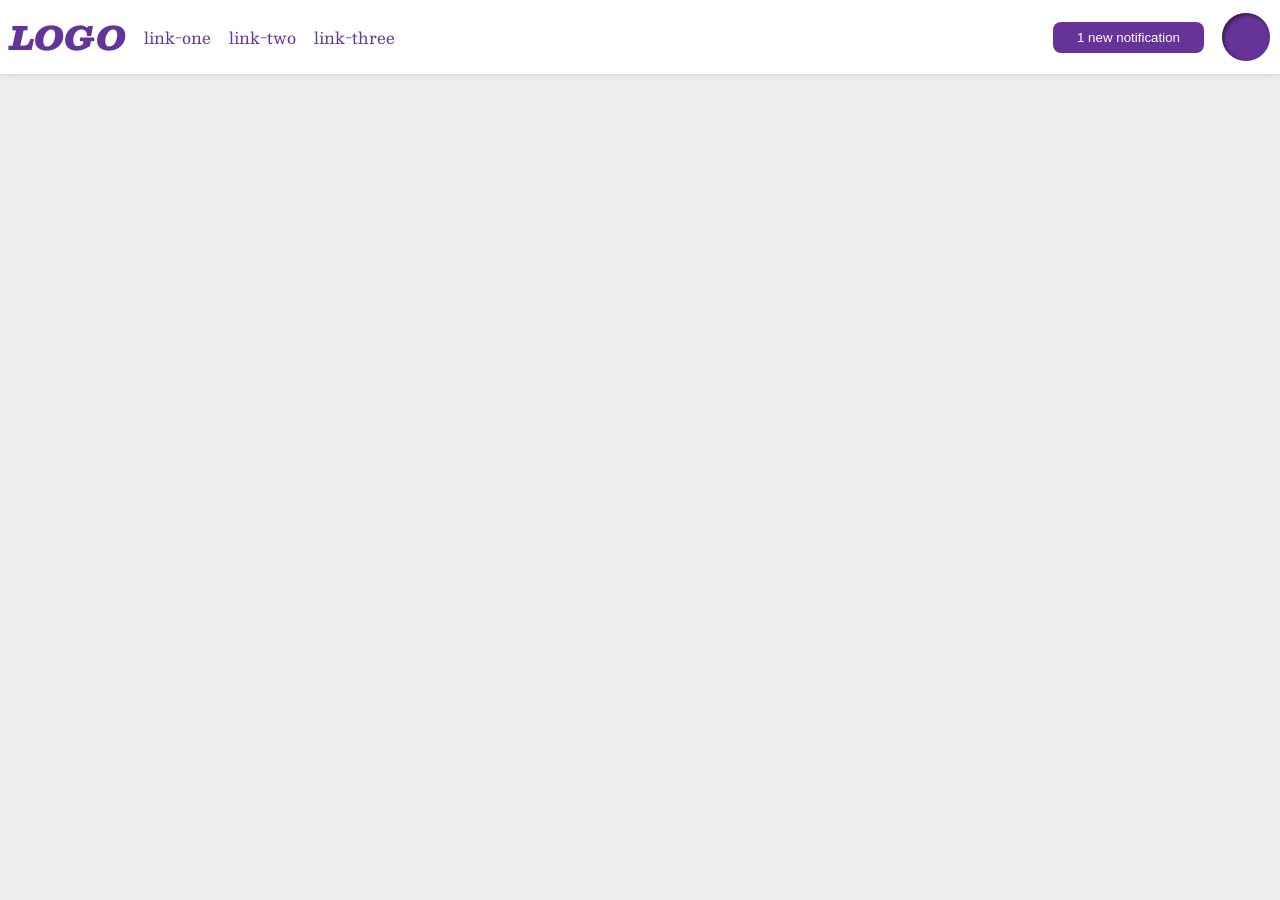
<file: foundations/flex/03-flex-header-2/index.html>
<!DOCTYPE html>
<html lang="en">
  <head>
    <meta charset="UTF-8">
    <meta http-equiv="X-UA-Compatible" content="IE=edge">
    <meta name="viewport" content="width=device-width, initial-scale=1.0">
    <title>Flex Header 2</title>
    <link rel="stylesheet" href="style.css">
  </head>
  <body>
    <div class="header">
      <div class ="left">
        <div class="logo">
          LOGO
        </div>
        <ul class="links">
          <li><a href="https://google.com">link-one</a></li>
          <li><a href="https://google.com">link-two</a></li>
          <li><a href="https://google.com">link-three</a></li>
        </ul>
      </div>
      <div class="right">
        <button class="notifications">
          1 new notification
        </button>
        <div class="profile-image"></div>
      </div>
    </div>
  </body>
</html>
</file>
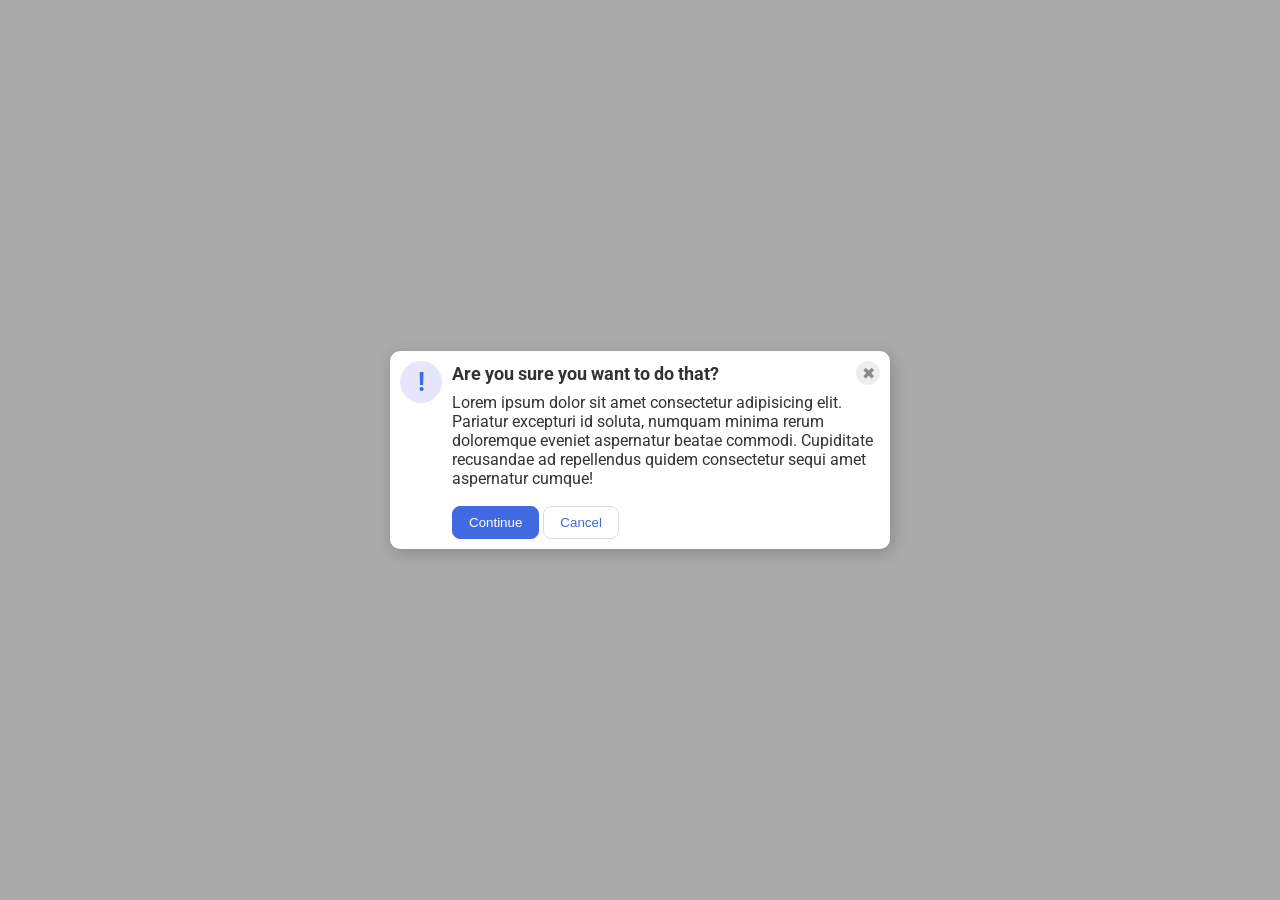
<file: foundations/flex/05-flex-modal/index.html>
<!DOCTYPE html>
<html lang="en">
  <head>
    <meta charset="UTF-8">
    <meta http-equiv="X-UA-Compatible" content="IE=edge">
    <meta name="viewport" content="width=device-width, initial-scale=1.0">
    <link rel="stylesheet" href="style.css">
    <title>Modal</title>
  </head>
  <body>
    <div class="modal">
      <div class="icon">!</div>
      <div class ="container">
        <div class="header">Are you sure you want to do that?
          <button class="close-button">✖</button>
        </div>
        <div class="text">Lorem ipsum dolor sit amet consectetur adipisicing elit. Pariatur excepturi id soluta, numquam minima rerum doloremque eveniet aspernatur beatae commodi. Cupiditate recusandae ad repellendus quidem consectetur sequi amet aspernatur cumque!</div>
        <button class="continue">Continue</button>
        <button class="cancel">Cancel</button>
      </div>
    </div>
  </body>
</html>
</file>
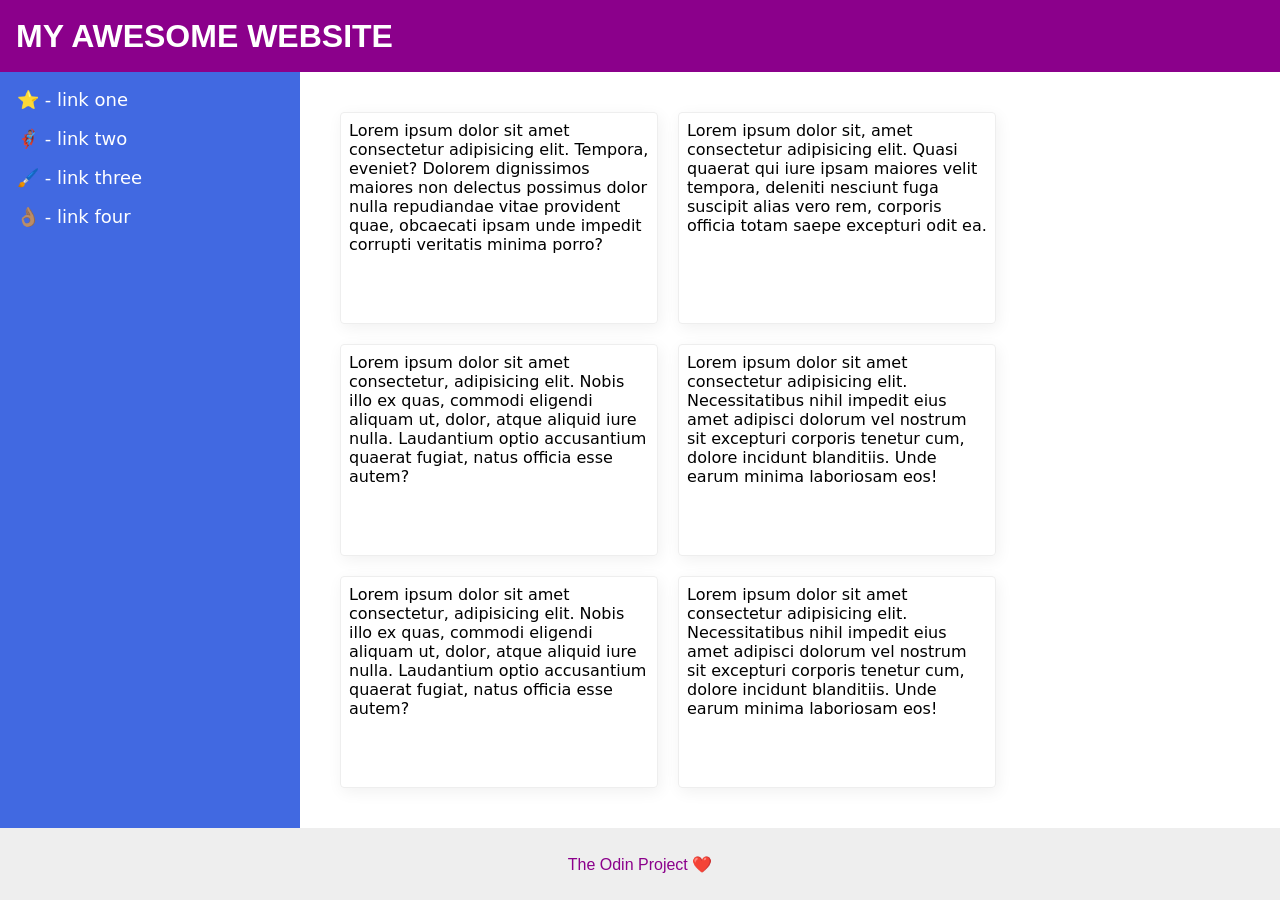
<file: foundations/flex/07-flex-layout-2/index.html>
<!DOCTYPE html>
<html lang="en">
  <head>
    <meta charset="UTF-8">
    <meta http-equiv="X-UA-Compatible" content="IE=edge">
    <meta name="viewport" content="width=device-width, initial-scale=1.0">
    <title>The Holy Grail</title>
    <link rel="stylesheet" href="style.css">
  </head>
  <body>
    <div class="header">
      MY AWESOME WEBSITE
    </div>
    <div class="center">
      <div class="sidebar">
        <ul>
          <li><a href="#">⭐ - link one</a></li>
          <li><a href="#">🦸🏽‍♂️ - link two</a></li>
          <li><a href="#">🖌️ - link three</a></li>
          <li><a href="#">👌🏽 - link four</a></li>
        </ul>
      </div>
      <div class="container">
        <div class="card">Lorem ipsum dolor sit amet consectetur adipisicing elit. Tempora, eveniet? Dolorem dignissimos maiores non delectus possimus dolor nulla repudiandae vitae provident quae, obcaecati ipsam unde impedit corrupti veritatis minima porro?</div>
        <div class="card">Lorem ipsum dolor sit, amet consectetur adipisicing elit. Quasi quaerat qui iure ipsam maiores velit tempora, deleniti nesciunt fuga suscipit alias vero rem, corporis officia totam saepe excepturi odit ea.</div>
        <div class="card">Lorem ipsum dolor sit amet consectetur, adipisicing elit. Nobis illo ex quas, commodi eligendi aliquam ut, dolor, atque aliquid iure nulla. Laudantium optio accusantium quaerat fugiat, natus officia esse autem?</div>
        <div class="card">Lorem ipsum dolor sit amet consectetur adipisicing elit. Necessitatibus nihil impedit eius amet adipisci dolorum vel nostrum sit excepturi corporis tenetur cum, dolore incidunt blanditiis. Unde earum minima laboriosam eos!</div>
        <div class="card">Lorem ipsum dolor sit amet consectetur, adipisicing elit. Nobis illo ex quas, commodi eligendi aliquam ut, dolor, atque aliquid iure nulla. Laudantium optio accusantium quaerat fugiat, natus officia esse autem?</div>
        <div class="card">Lorem ipsum dolor sit amet consectetur adipisicing elit. Necessitatibus nihil impedit eius amet adipisci dolorum vel nostrum sit excepturi corporis tenetur cum, dolore incidunt blanditiis. Unde earum minima laboriosam eos!</div>
      </div>
    </div>

    <div class="footer">
      The Odin Project ❤️
      
    </div>
  </body>
</html>
</file>
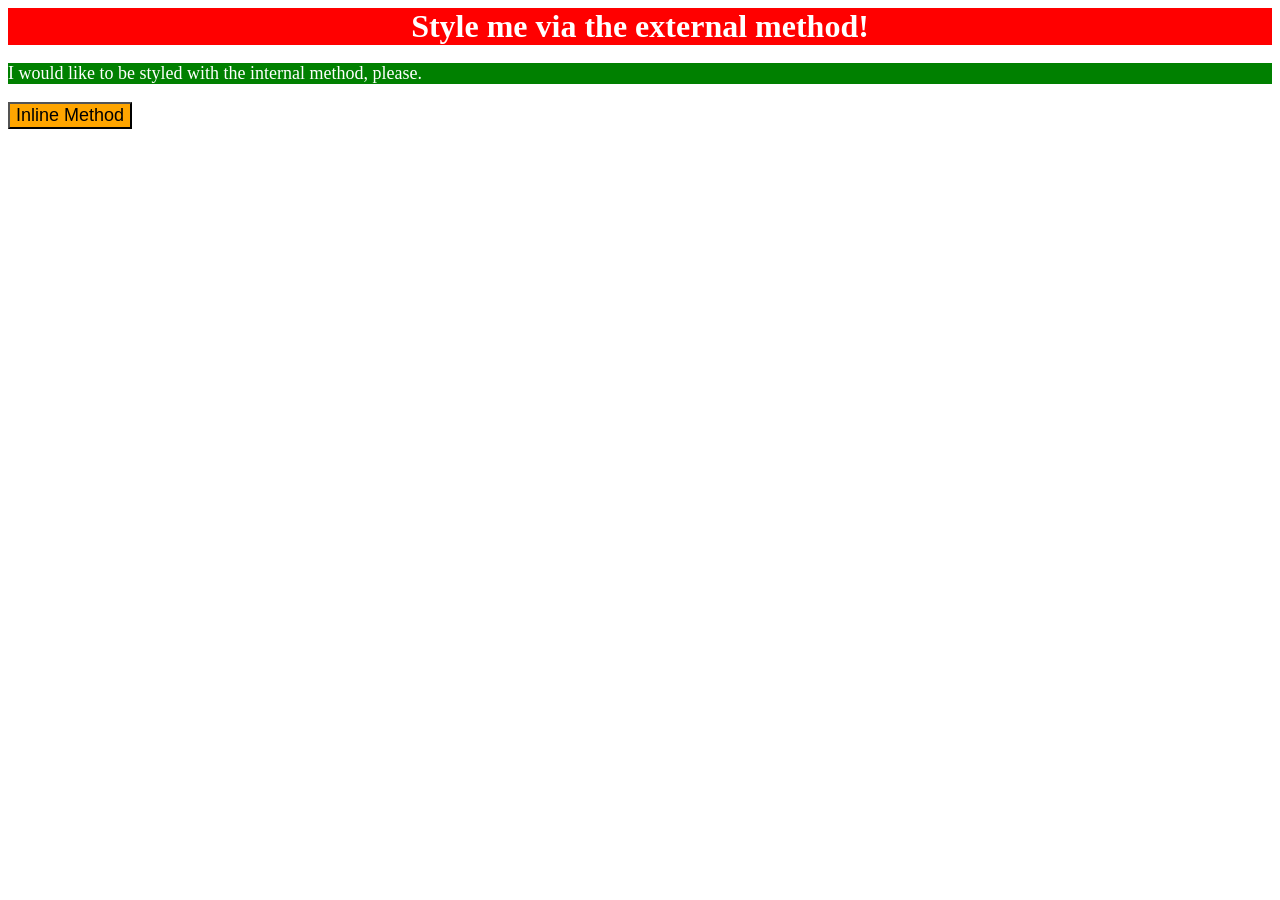
<file: foundations/intro-to-css/01-css-methods/index.html>
<!DOCTYPE html>
<html lang="en">
  <head>
    <meta charset="UTF-8">
    <meta http-equiv="X-UA-Compatible" content="IE=edge">
    <meta name="viewport" content="width=device-width, initial-scale=1.0">
    <title>Methods for Adding CSS</title>
    <link rel="stylesheet" href="styles.css">
    <style>
      p{
        background-color: green;
        color: white;
        font-size: 18px;
      }
    </style>
  </head>
  <body>
    <div>Style me via the external method!</div>
    <p>I would like to be styled with the internal method, please.</p>
    <button style="background-color: orange; font-size: 18px;">Inline Method</button>
  </body>
</html>
</file>
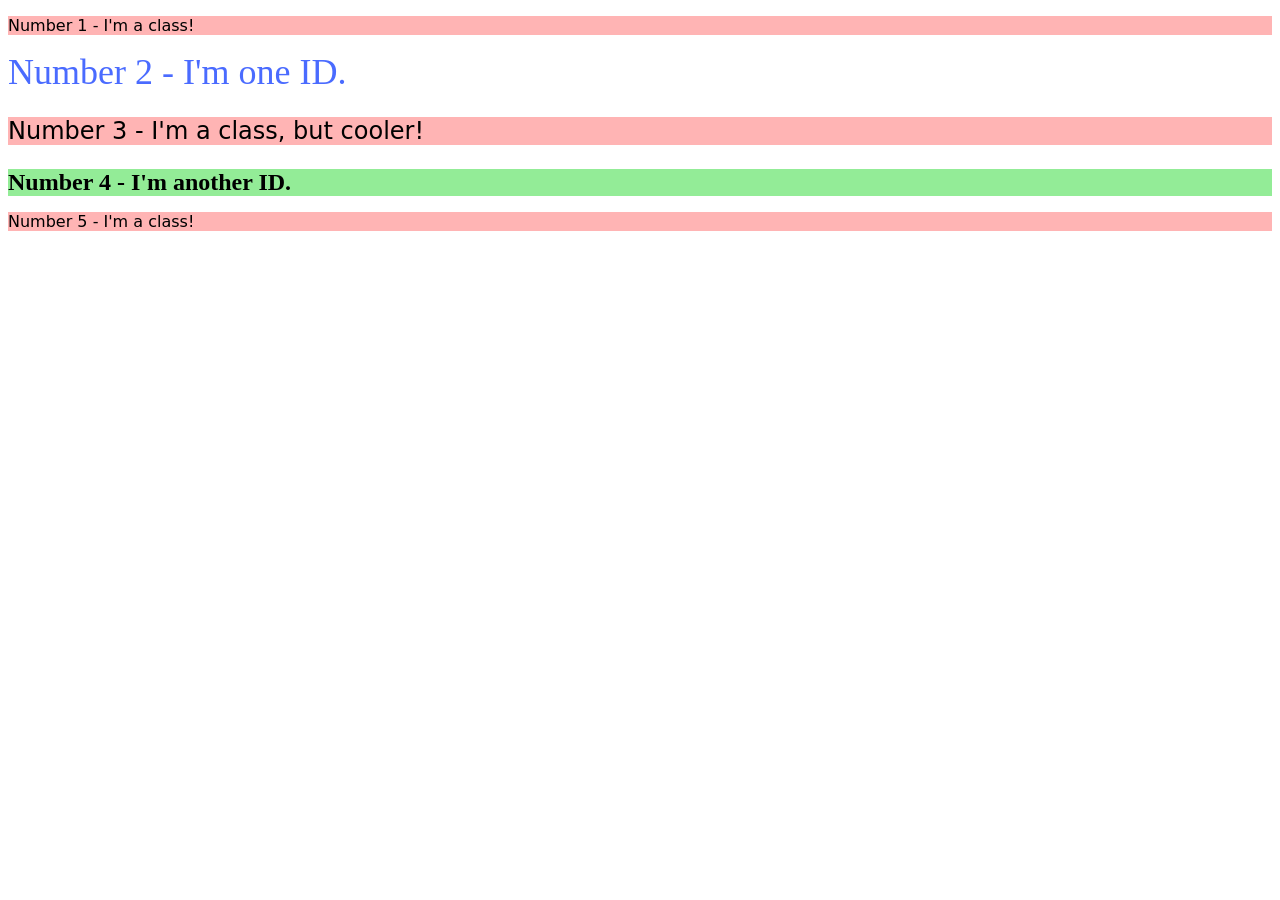
<file: foundations/intro-to-css/02-class-id-selectors/index.html>
<!DOCTYPE html>
<html lang="en">
  <head>
    <meta charset="UTF-8">
    <meta http-equiv="X-UA-Compatible" content="IE=edge">
    <meta name="viewport" content="width=device-width, initial-scale=1.0">
    <title>Class and ID Selectors</title>
    <link rel="stylesheet" href="style.css">
  </head>
  <body>
    <p class="odd">Number 1 - I'm a class!</p>
    <div id="two" >Number 2 - I'm one ID.</div>
    <p class="odd adjust-font-size">Number 3 - I'm a class, but cooler!</p>
    <div id="four" class="adjust-font-size">Number 4 - I'm another ID.</div>
    <p class="odd">Number 5 - I'm a class!</p>
  </body>
</html>
</file>
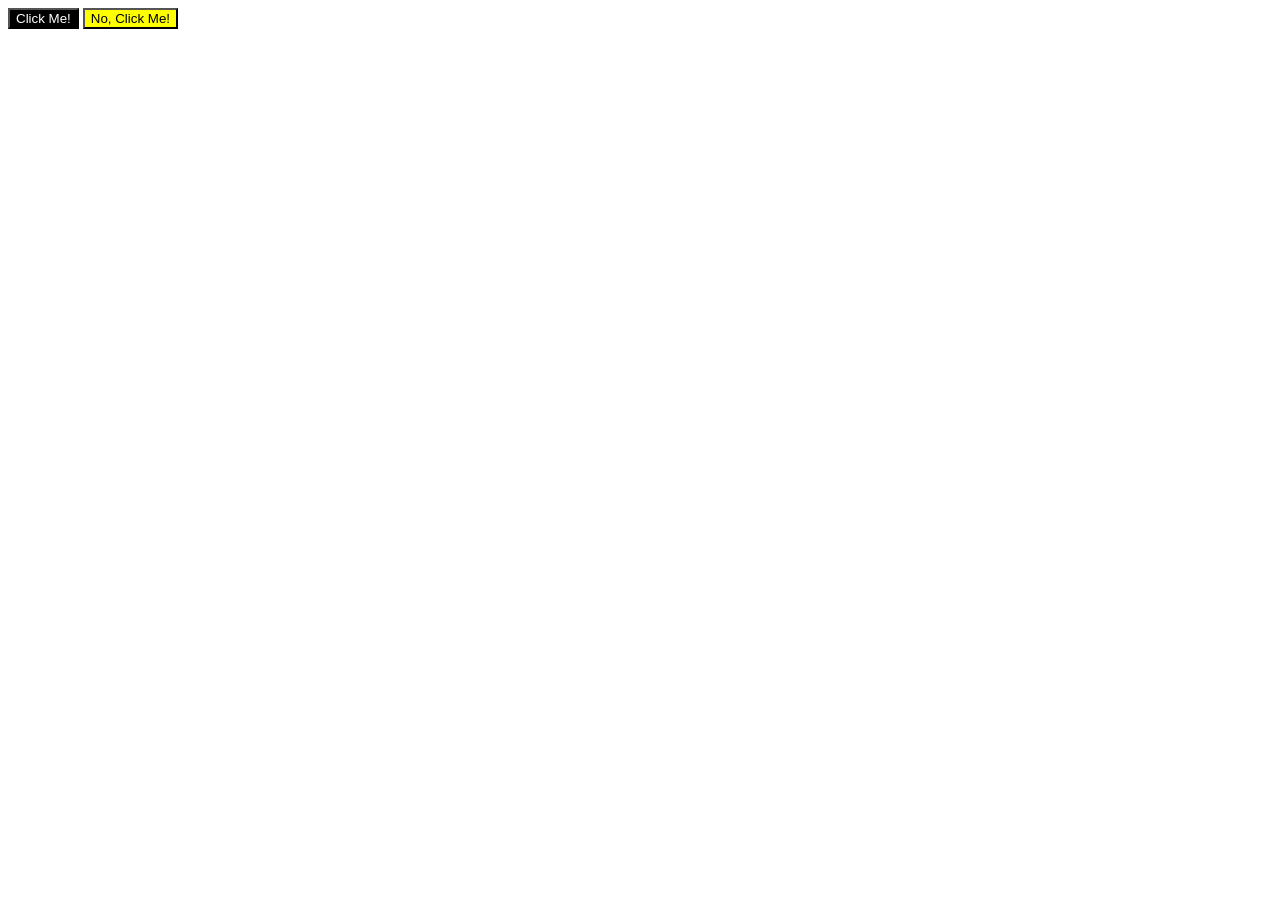
<file: foundations/intro-to-css/03-grouping-selectors/index.html>
<!DOCTYPE html>
<html lang="en">
  <head>
    <meta charset="UTF-8">
    <meta http-equiv="X-UA-Compatible" content="IE=edge">
    <meta name="viewport" content="width=device-width, initial-scale=1.0">
    <title>Grouping Selectors</title>
    <link rel="stylesheet" href="style.css">
  </head>
  <body>
    <button class="one">Click Me!</button>
    <button class="two">No, Click Me!</button>
  </body>
</html>
</file>
<file: foundations/flex/03-flex-header-2/style.css>
/* this is some magical font-importing.  
you'll learn about it later. */
@import url('https://fonts.googleapis.com/css2?family=Besley:ital,wght@0,400;1,900&display=swap');

body {
  margin: 0;
  background: #eee;
  font-family: Besley, serif;
}

.header {
  background: white;
  border-bottom: 1px solid #ddd;
  box-shadow: 0 0 8px rgba(0,0,0,.1);
  display: flex;
  justify-content: space-between;
  padding: 10px;

}

.profile-image {
  background: rebeccapurple;
  box-shadow: inset 2px 2px 4px rgba(0,0,0,.5);
  border-radius: 50%;
  width: 48px;
  height: 48px;
}

.logo {
  color: rebeccapurple;
  font-size: 32px;
  font-weight: 900;
  font-style: italic;
}

button {
  border: none;
  border-radius: 8px;
  background: rebeccapurple;
  color: white;
  padding: 8px 24px;
}

a {
  /* this removes the line under our links */
  text-decoration: none;
  color: rebeccapurple;
}

ul {
  list-style-type: none;
  display: flex;
  gap: 18px;
  margin: 0px;
  padding: 0px;
}

.left, .right{
  display: flex;
  align-items: center;
  gap: 18px;
}
</file>
<file: foundations/flex/05-flex-modal/style.css>
@import url('https://fonts.googleapis.com/css2?family=Roboto:wght@400;700&display=swap');

html, body {
  height: 100%;
}

body {
  font-family: Roboto, sans-serif;
  margin: 0;
  background: #aaa;
  color: #333;
  /* I'll give you this one for free lol */
  display: flex;
  align-items: center;
  justify-content: center;
}

.modal {
  background: white;
  width: 480px;
  border-radius: 10px;
  box-shadow: 2px 4px 16px rgba(0,0,0,.2);
}

.icon {
  color: royalblue;
  font-size: 26px;
  font-weight: 700;
  background: lavender;
  width: 42px;
  height: 42px;
  border-radius: 50%;
  display: flex;
  align-items: center;
  justify-content: center;
}

.close-button {
  background: #eee;
  border-radius: 50%;
  color: #888;
  font-weight: 400;
  font-size: 16px;
  height: 24px;
  width: 24px;
  display: flex;
  align-items: center;
  justify-content: center;
  border: 1px solid #eee;
  padding: 0;
}

button {
  cursor: pointer;
  padding: 8px 16px;
  border-radius: 8px;
}

button.continue {
  background: royalblue;
  border: 1px solid royalblue;
  color: white;
}

button.cancel {
  background: white;
  border: 1px solid #ddd;
  color: royalblue;
}

.modal{
  display: flex;
  gap: 10px;
  padding: 10px;
}
.icon{
  flex-shrink: 0;
}

.header{
  display: flex;
  align-items: center;
  justify-content: space-between;
  font-weight: bold;
  font-size: large;
  margin-bottom: 8px;
}

.text{
  margin-bottom: 18px;
}
</file>
<file: foundations/flex/07-flex-layout-2/style.css>
body {
  font-family: -apple-system, BlinkMacSystemFont, 'Segoe UI', Roboto, Oxygen, Ubuntu, Cantarell, 'Open Sans', 'Helvetica Neue', sans-serif;
  margin: 0;
  min-height: 100vh;
  display: flex;
  flex-direction: column;
}

.header {
  height: 72px;
  background: darkmagenta;
  color: white;
  display: flex;
  align-items: center;
  justify-content: left;
  padding: 0 16px;
  font-size: 32px;
  font-weight: 900;
}

.footer {
  height: 72px;
  background: #eee;
  color: darkmagenta;
  display: flex;
  margin-top:auto;
  align-items: center;
  justify-content: center;
}

.sidebar {
  width: 300px;
  background: royalblue;
  box-sizing: border-box;
  flex-shrink: 0;
  padding: 17px;
}

ul{
  list-style: none;
  margin: 0;
  padding: 0;
}

li{
  margin-bottom: 18px;
}

a{
  text-decoration: none;
  color: white;
  font-size: 18px;
  font-family: system-ui, -apple-system, BlinkMacSystemFont, 'Segoe UI', Roboto, Oxygen, Ubuntu, Cantarell, 'Open Sans', 'Helvetica Neue', sans-serif;
}

.card {
  border: 1px solid #eee;
  box-shadow: 2px 4px 16px rgba(0,0,0,.06);
  border-radius: 4px;
  width: 300px;
  margin: 10px;
  padding: 8px;
  font-family: system-ui, -apple-system, BlinkMacSystemFont, 'Segoe UI', Roboto, Oxygen, Ubuntu, Cantarell, 'Open Sans', 'Helvetica Neue', sans-serif;
}

.center{
  display: flex;
  flex: 1;
}

.container{
  display: flex;
  flex-wrap: wrap;
  padding: 30px;
}
</file>
<file: foundations/intro-to-css/01-css-methods/styles.css>
div{
    background-color: red;
    color: white;
    font-size: 32px;
    text-align: center;
    font-weight: bold;
    
}
</file>
<file: foundations/intro-to-css/02-class-id-selectors/style.css>
/* Add CSS Styling */
.odd{
    background-color: rgb(255, 180, 180);
    font-family: verdana, "DejaVu Sans", sans-serif;
}

.adjust-font-size{
    font-size: 24px;
}

#two{
    color: #4a6bff;
    font-size: 36px;
}

#four{
    background-color: hsl(123, 70%, 75%);
    font-weight: bold;
}
</file>
<file: foundations/intro-to-css/03-grouping-selectors/style.css>
/* Add CSS Styling */
.one
.two{
    font-size: 28px;
    font-family: Helvetica, "Times New Roman", sans-serif;
}

.one{
    background-color: black;
    color: white;
}

.two{
    background-color: yellow;
}
</file>
